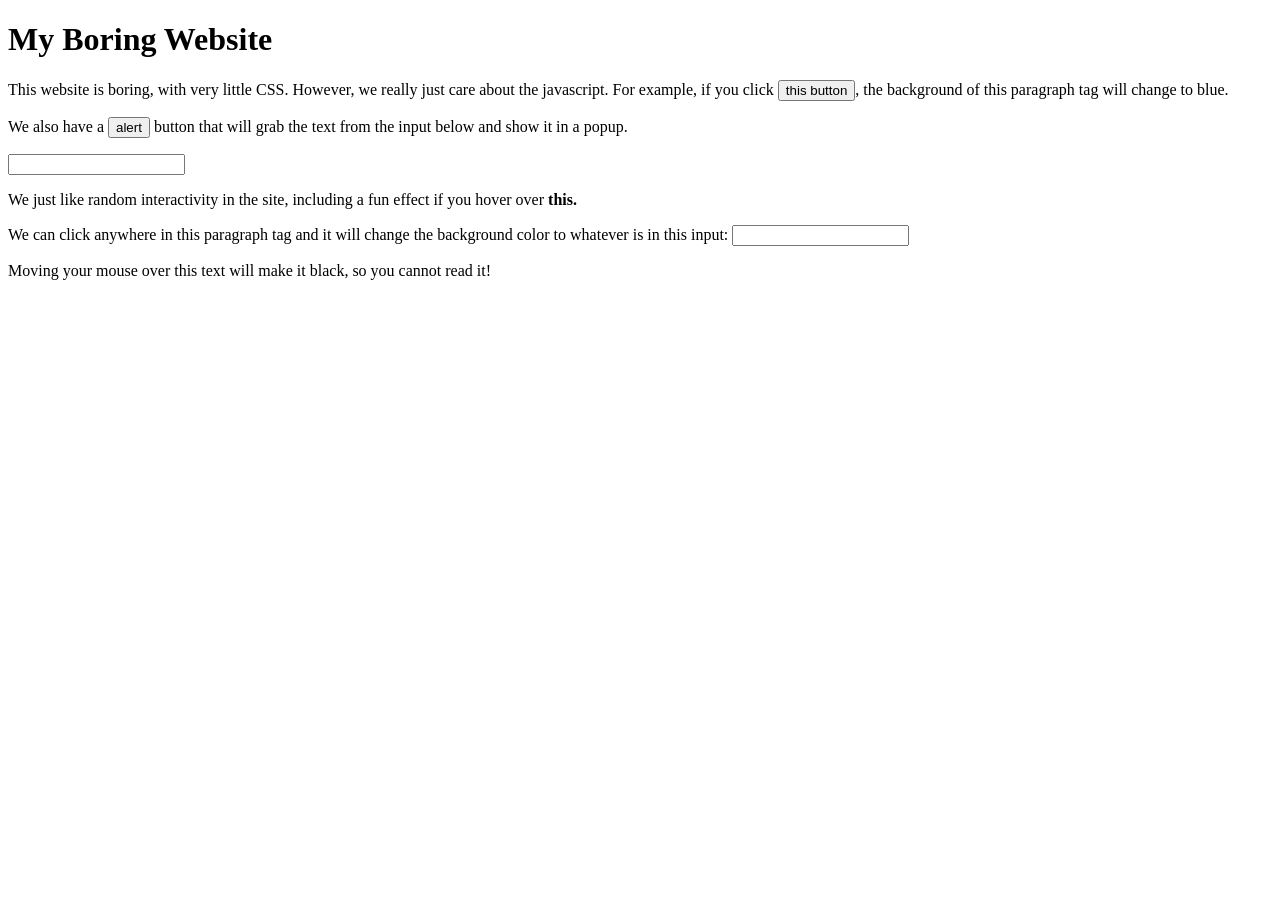
<file: convertToArrow.html>
<!DOCTYPE html>
<html lang="en">
<head>
    <meta charset="UTF-8">
    <meta name="viewport" content="width=device-width, initial-scale=1.0">
    <meta http-equiv="X-UA-Compatible" content="ie=edge">
    <title>Arrow Functions</title>
</head>
<body id="body">
    <h1>My Boring Website</h1>
    <p id="paragraph">
        This website is boring, with very little CSS.
        However, we really just care about the javascript.
        For example, if you click <button id="button">this button</button>, the background of this paragraph tag will change to blue.
    </p>
    <p>We also have a <button id="alert">alert</button> button that will grab the text from the input below and show it in a popup.</p>
    <div>
        <input type="text" id="popup-input">
    </div>
    <p>
        We just like random interactivity in the site, including a fun effect if you hover over <span id="hover-this"><b>this.</b></span>
    </p>
    <p id="set-color" onclick="setBackgroundColorById('set-color', value('color-input'))">
        We can click anywhere in this paragraph tag and it will change the background color to whatever is in this input: <input type="text" id="color-input"/>
    </p>
    <p onmouseover="moFunction(this)">
        Moving your mouse over this text will make it black, so you cannot read it!
    </p>
    <script>
        document.getElementById("button").onclick = () => {
            setBackgroundColorById("paragraph", "blue");
        }
        document.getElementById("alert").onclick = () => {
            alert(document.getElementById("popup-input").value);
        }
        document.getElementById("hover-this").onmouseover = () => {
            setBackgroundColorById("body", "red");
        }
        document.getElementById("hover-this").onmouseout = () => {
            setBackgroundColorById("body", "white");
        }

        const value = id => document.getElementById(id).value

        const setBackgroundColorById = (id, color) => document.getElementById(id).style = "background-color: " + color

        const moFunction = el => {el.style = "background-color: black";}
    </script>
</body>
</html>
</file>
